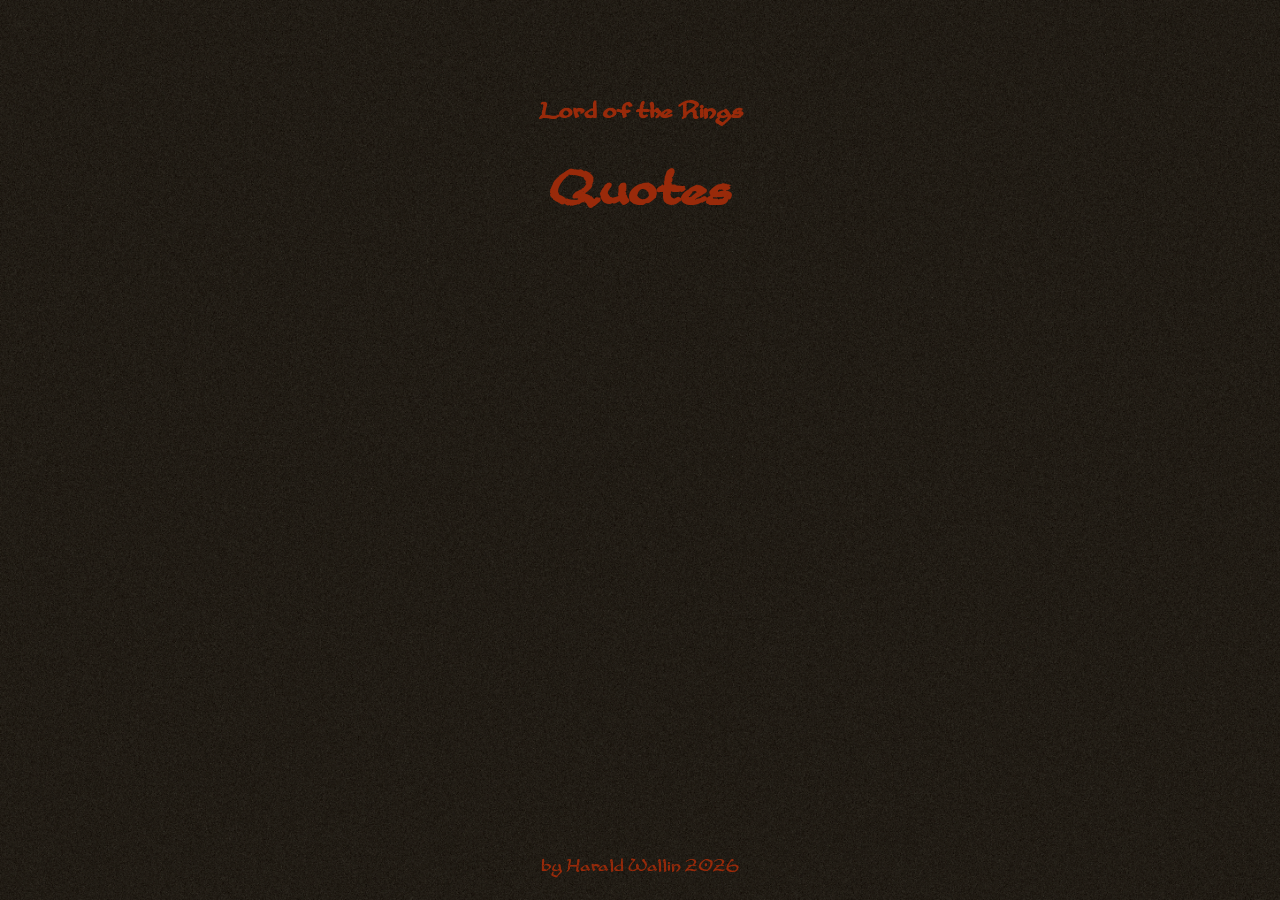
<file: Index.html>
<!DOCTYPE html>
<html lang="en">
<head>
    <meta charset="UTF-8">
    <meta name="viewport" content="width=device-width, initial-scale=1.0">
    <title>Index</title>
    <link rel="stylesheet" href="css/style.css">
</head>
<body>
    <header>
        <H2>Lord of the Rings</H2>
        <H1>Quotes</H1>
    </header>
    
    <main>
        <ul><!--Alla 3 böcker här: Visa bild, och namn under. OnHover = förstora/shadow. Clickable link-->

            <!--< New List object>-->
                <!--Link-->
                    <!--Bild-->
                    <!--Namn-->
                <!--/Link-->
            <!--</List object>-->
        </ul>
    </main>

    <footer><p>by Harald Wallin 2026</p></footer>
    <script src="js/indexScript.js"></script>
</body>
</html>
</file>
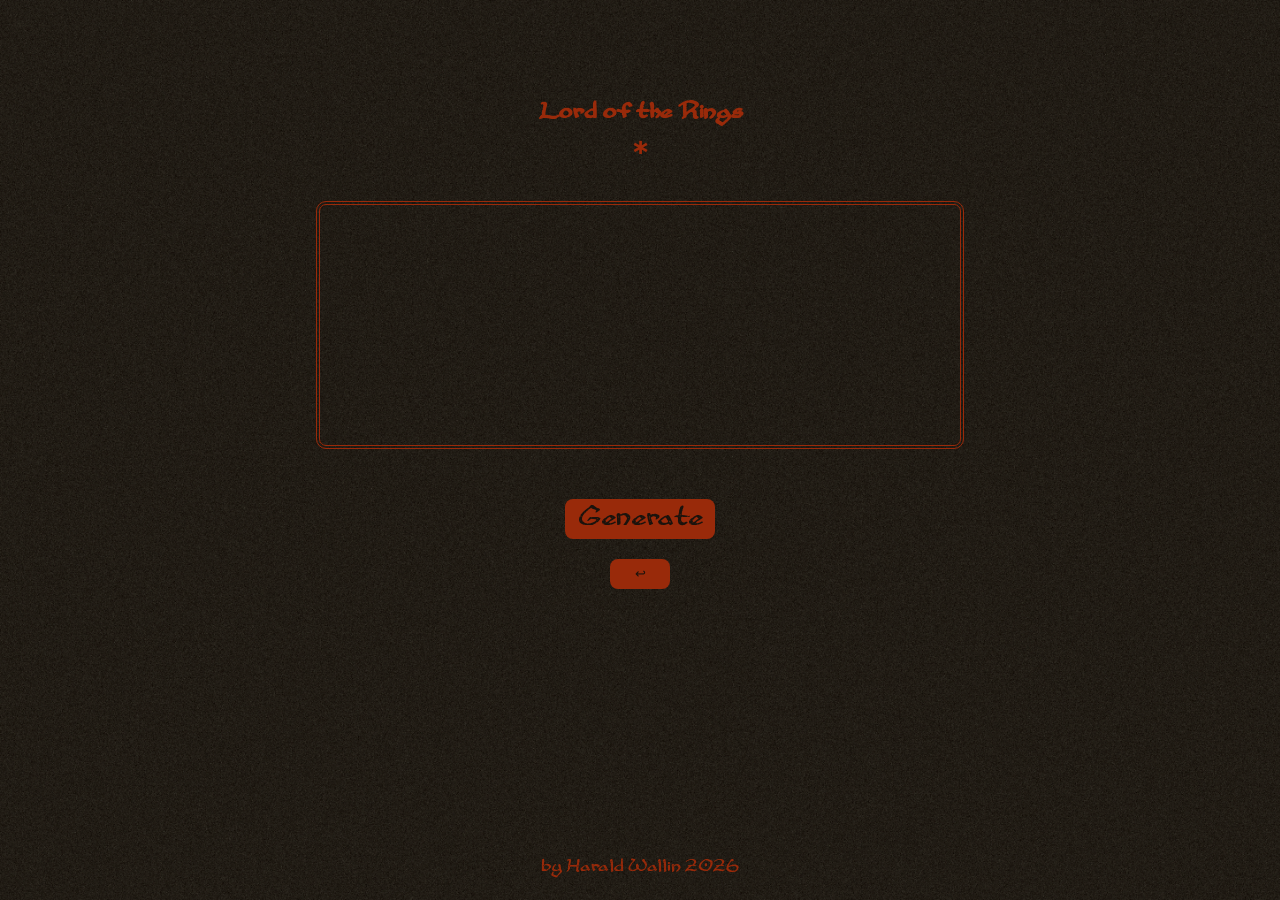
<file: DetailPage.html>
<!DOCTYPE html>
<html lang="en">
<head>
    <meta charset="UTF-8">
    <meta name="viewport" content="width=device-width, initial-scale=1.0">
    <title>DetailPage</title>
    <link rel="stylesheet" href="css/style.css">
</head>
<body>
    <header>
        <h2>Lord of the Rings <br>⁎</h2>
        <h1 class="movieName"><!--<H1 FILM-NAMN--></h1>
    </header>

    <main>
        <div class="content">
            <p id="quote">
                <!--"Quote quote quote"-->
            </p>

            <p id="character">
                <!--"-" + Character (eg."-Gandalf")-->
            </p>  
        </div>

        <div class="buttons">
            <Button id="generateBtn">Generate</Button>
            <Button id="backBtn">↩</Button>
        </div>
    </main>

    <footer><p>by Harald Wallin 2026</p></footer>
    <script src="js/detailScript.js"></script>
</body>
</html>
</file>
<file: css/style.css>
/*PROMPT 2: Set all font-family for all text to "fonts/CupAndTalon.ttf.
Centralize all <list>-items vertically, and give the <H1>-element more
"margin:top" so it sits centralized between the top of the page and the <list>-items."*/

@font-face {
    font-family: 'CupAndTalon';
    src: url("../fonts/CupAndTalon.ttf") format('truetype');
}

* {
    font-family: 'CupAndTalon', sans-serif;
}

h2 {
    margin-top: 100px;
    font-size: 28px;
    text-align: center;
}

h1{
    text-align: center;
    font-size: 58px;
}

body {
    justify-content: center;
}

/*PROMPT1: Generate css that sets the page background to "images/background.png",
and covers the whole viewport. 
Implement flexbox on <body> and centralize the <H1>-element horizontally, and centralize the
 <list>-items side-to-side in the center of the viewport below the <H1>-element.
 Each <H3>-element shall be positioned below its sibling <img>-element.
 Set all text color in the document to the "#992A0A" hex-color.
 Do nothing else.
*/

* {
    color: #992A0A;
}

html, body {
    height: 100%;
    margin: 0;
    padding: 0;
}

body {
    background-image: url("../images/background.png");
    background-size: cover;
    background-attachment: fixed;
    display: flex;
    flex-direction: column;
    align-items: center;
    justify-content: flex-start;
}
ul, ol {
    display: flex;
    justify-content: center;
    list-style: none;
    padding: 0;
    gap: 120px;
}

li {
    display: flex;
    flex-direction: column;
    align-items: center;
    width: 218px;
}

img {
    display: block;
}

h3 {
    margin-top: 10px;
    font-size: 28px;
    text-align: center;

    word-wrap: break-word;
    overflow-wrap: break-word;
}

/*PROMPT 3: Make all h3-texts wrap. Give each <list> element more space-between. 
Make each <List>-element slightly bigger on-hover. Give each <List> element slight shadow.
Remove the underline of all <link>-text.
(Edit: give all
*/


li:hover {
    transform: scale(1.1);
    /*box-shadow: 0 4px 8px rgba(0, 0, 0, 0.2);*/
    transition: transform 0.2s ease;
}

a {
    text-decoration: none;
}

footer{
    margin-top:auto;
}

.content{

    border: double #992A0A 4px;
    height:200px;
    width:600px;
    border-radius: 10px;
    padding: 15px;
    margin-bottom: 50px;
}

/*PROMPT 4: Generate css for the class .buttons so that all children inside the element
is centralized horizontally and vertically. Make each button have backgroundcolor "#992A0A" and 
text color "#1A130D". Make the first child of the <.buttons>-element wider and slightly
taller than the second child. Make the buttons "flat" with give them rounded corners with border-radius.*/
.buttons {
    display: flex;
    flex-direction:column;
    justify-content: center;
    align-items: center;
    gap: 20px;
}

.buttons > * {
    background-color: #992A0A;
    color: #1A130D;
    border: none;
    border-radius: 8px;
    cursor: pointer;
    font-family: 'CupAndTalon', sans-serif;
}

.buttons > :first-child {
    width: 150px;
    height: 40px;
    font-size: 34px;
}

.buttons > :nth-child(2) {
    width: 60px;
    height: 30px;
    font-size: 38;
}

/*PROMPT 5: Generate css that makes all <p> elements bigger. The text of #Quote shall
be centered in the parent element, and the text of #Character shall be positioned bottom-left
in the parent element. Also give the class .Content more left&right padding.*/

p {
    font-size: 1.4rem;
}

#quote {
    text-align: center;
}

.content {
    position: relative;
    padding: 20px;
}

#character {
    position: absolute;
    bottom: 0;
    right:  0;
    margin-right: 50px;
}
</file>
